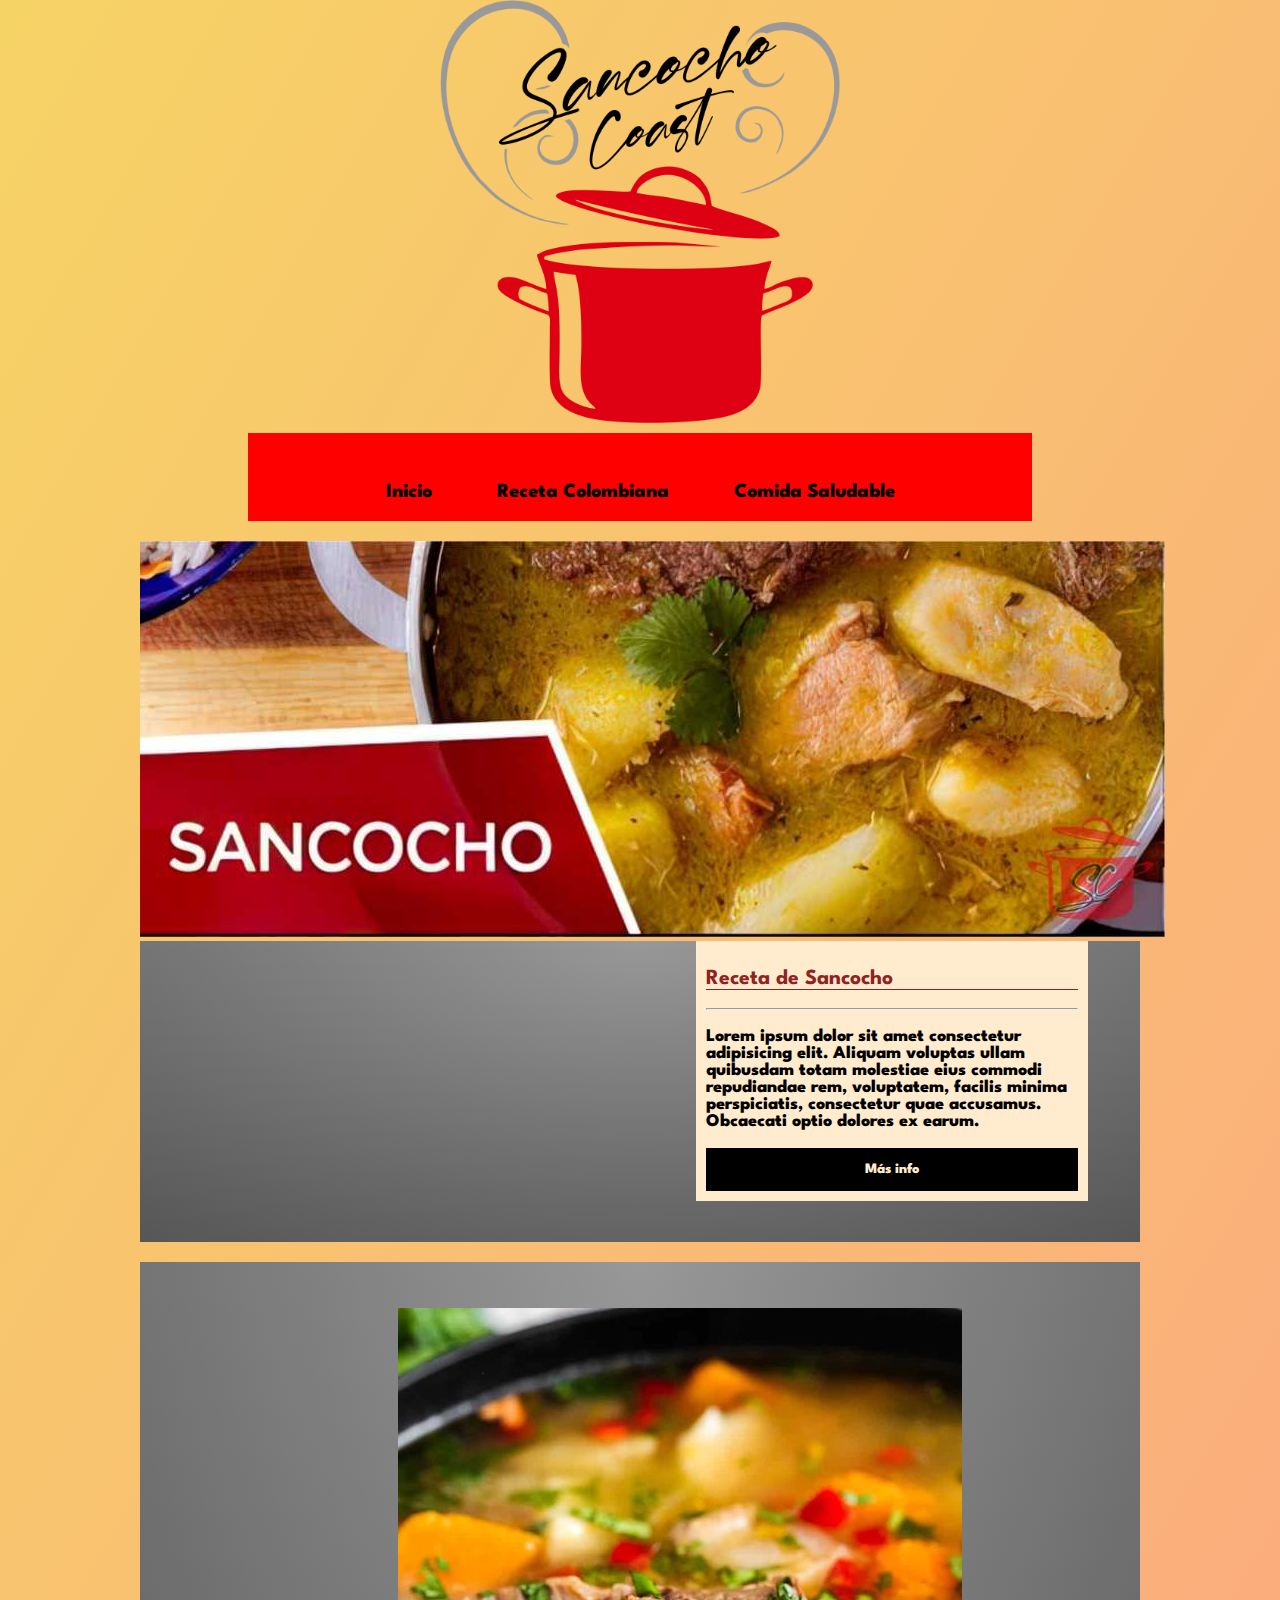
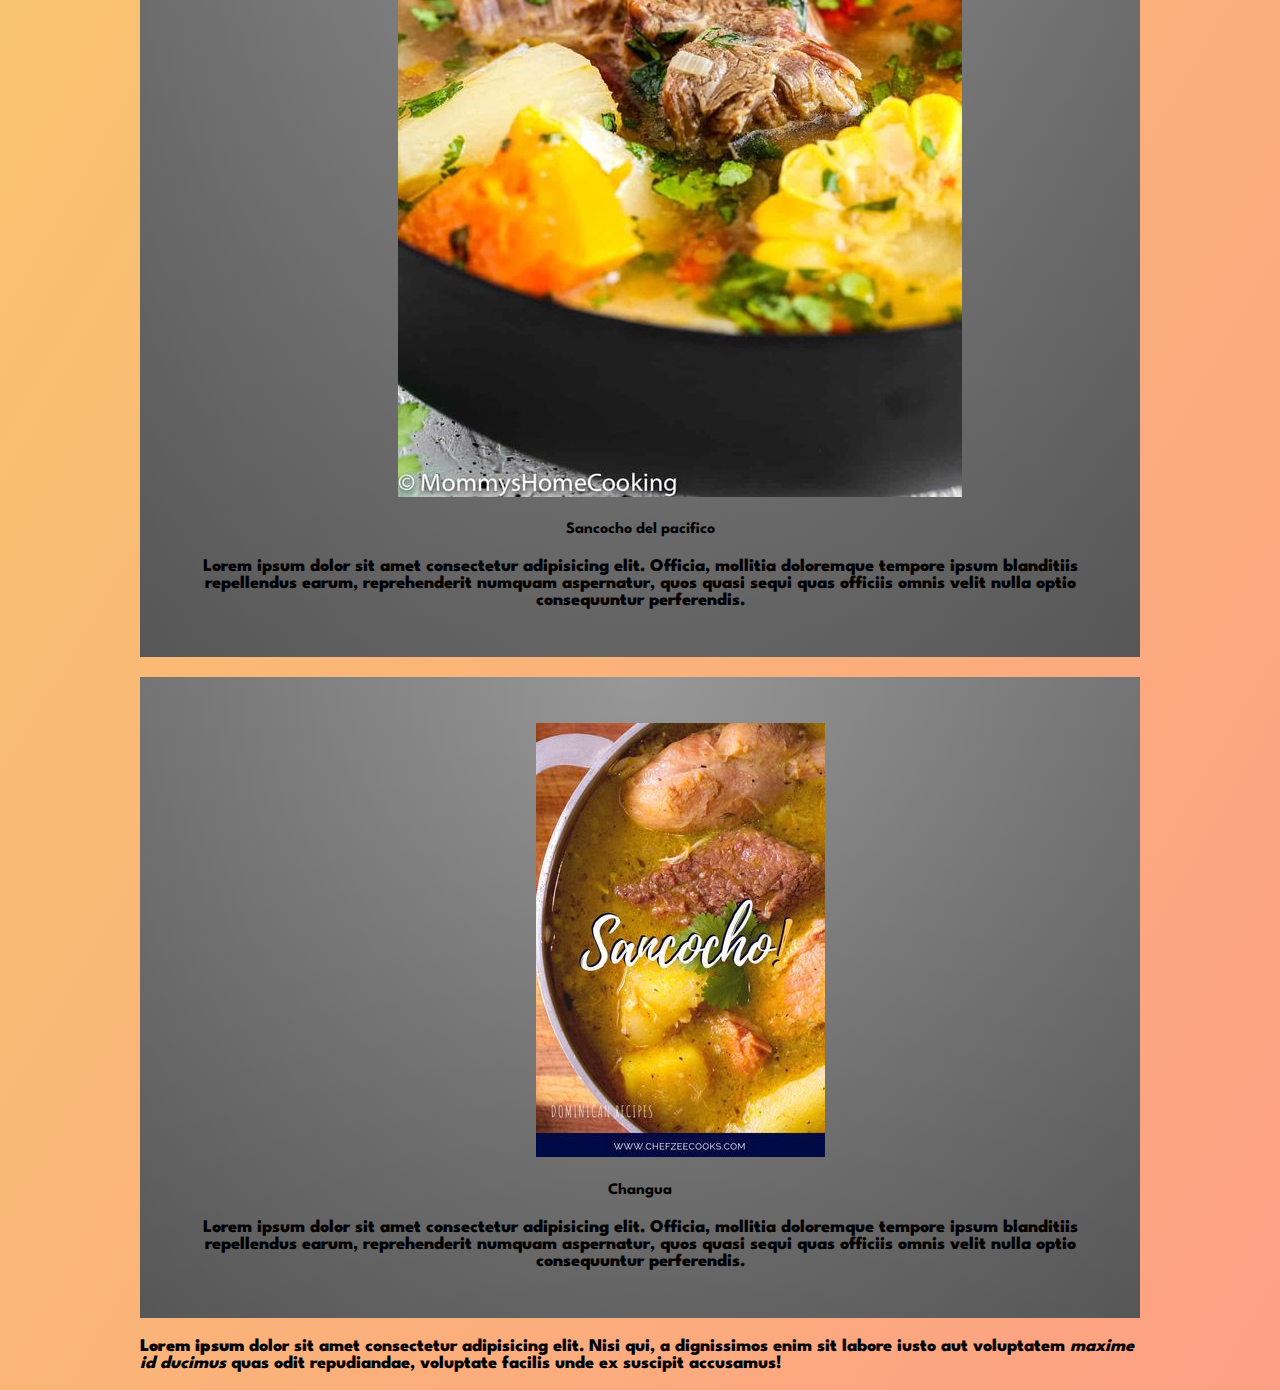
<file: index.html>
<!DOCTYPE html> <!-- es la declaración de la versión de la estructura del sitio web (html5)-->
<html lang="en"> <!-- indica el idioma que se va a usar en el contenido del sitio web,
buenas practicas de escritura de codigo, posicionamiento de google, prestigio del sitio -->
<head> 
    <!-- head es la configuración primordial de mi pagina y el navegador los usa para catalogar la pagina -->
    <meta charset="UTF-8"> 
    <!-- meta charset son caracteres de la pagina o para agregar caracteres especiales como ñ
    tambien sirve para metadatos que va a usar el navegador -->
    <meta http-equiv="X-UA-Compatible" content="IE=edge"> <!--compatibilidad con navegadores-->
    <meta name="viewport" content="width=device-width, initial-scale=1.0"> <!--el diseño adaptable
    para la pantalla a usar-->
    <title>Sancocho Coast</title> <!-- para dejar visible el titulo de la pagina en la pestaña del navegador,
      en el marcador y en los motores de busqueda -->
    <link rel="shortcut icon" href="./Images/icono_sc.png" type="image/x-icon"> <!-- para enlazar estilos
    a la cabecera de pagina-->
    <link rel="stylesheet" href="./css/styles_index.css">
    <link rel="preconnect" href="https://fonts.googleapis.com">
    <link rel="preconnect" href="https://fonts.gstatic.com" crossorigin>
    <link href="https://fonts.googleapis.com/css2?family=Spartan:wght@100;600&display=swap" rel="stylesheet">
</head>

<body class="body"> <!-- el contenido del sitio web --> 
  <header>

    <div><!--es un contenedor-->
      <a href="./index.html"><img class="img_logo" src="./Images/logo_sc01.png" alt="logo"></a>
    </div>
    <!--nav para iniciar el menu-->
    <nav>
       

      <ul class="menu">
        <li><a href="./index.html">Inicio</a></li>
        <li><a href="./receta_colombiana/receta_colombiana.htm" target="_blank">Receta Colombiana</a></li>
        <li><a href="*">Comida Saludable</a></li>
      </ul>
    </nav>
    <img src="./Images/banner_sc01.jpg" class="banner_sc01" alt="banner_sc01">
  </header> <!-- es el encabezado de la pagina- --> 
<section class="featured">
  <article>
  <iframe
  class="fp_video"
  width="510" height="265" src="https://www.youtube.com/embed/bhi74---e_k" title="YouTube video player" frameborder="0" allow="accelerometer; autoplay; clipboard-write; encrypted-media; gyroscope; picture-in-picture" allowfullscreen></iframe>

  <div class="ft_receta">
<h2>Receta de Sancocho</h2>
<hr>
<p> Lorem ipsum dolor sit amet consectetur adipisicing elit. Aliquam voluptas ullam quibusdam totam molestiae eius commodi repudiandae rem, voluptatem, facilis minima perspiciatis, consectetur quae accusamus. Obcaecati optio dolores ex earum.</p>
<div class="boton_container">
  <a href="*">
    <div class="boton">Más info</div>
  </a>

</div>  

</div>

</article>

</section>

<section>
  <article class="articulo">
    <figure class="art_image">
      <img src="./Images/01.jpg" alt="img01">
    </figure>
<div class="art_cont">
<h4>Sancocho del pacifico</h4>
<p>Lorem ipsum dolor sit amet consectetur adipisicing elit. Officia, mollitia doloremque tempore ipsum blanditiis repellendus earum, reprehenderit numquam aspernatur, quos quasi sequi quas officiis omnis velit nulla optio consequuntur perferendis.</p>
</div>

  </article>
  <article class="articulo">
    <figure class="art_image">
      <img src="./Images/02.jpg" alt="img02">
    </figure>
<div class="art_cont">
<h4>Changua</h4>
<p>Lorem ipsum dolor sit amet consectetur adipisicing elit. Officia, mollitia doloremque tempore ipsum blanditiis repellendus earum, reprehenderit numquam aspernatur, quos quasi sequi quas officiis omnis velit nulla optio consequuntur perferendis.</p>
</div>
  </article>
</section>

</body>

<p> <b>Lorem ipsum</b> dolor sit amet consectetur adipisicing elit. Nisi qui, a dignissimos enim sit labore iusto aut voluptatem <i>maxime id ducimus</i> quas odit repudiandae, voluptate facilis unde ex suscipit accusamus!</p>
</html>
</file>
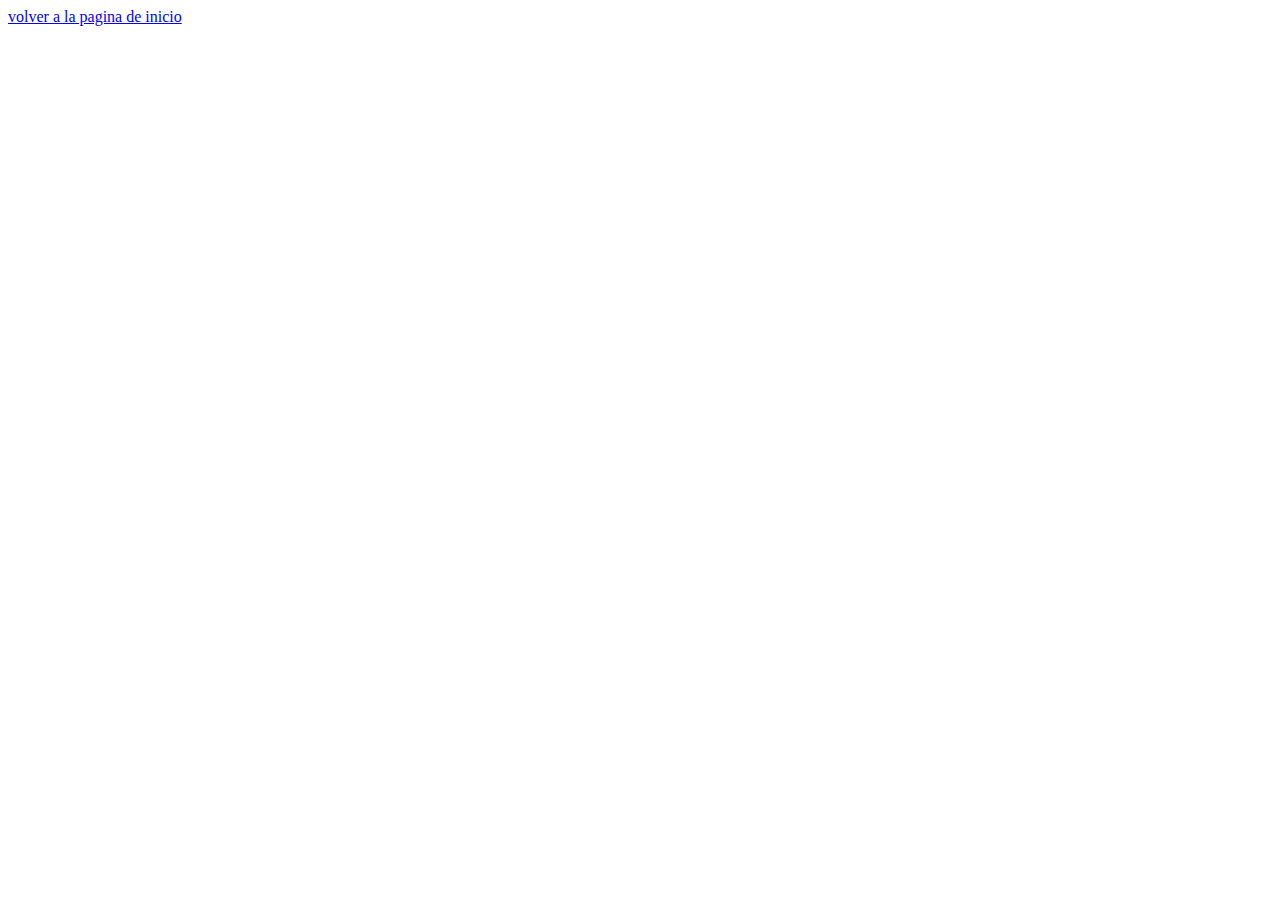
<file: receta_colombiana/receta_colombiana.htm>
<!DOCTYPE html>
<html lang="en">
<head>
    <meta charset="UTF-8">
    <meta http-equiv="X-UA-Compatible" content="IE=edge">
    <meta name="viewport" content="width=, initial-scale=1.0">
    <title>Document</title>
</head>
<body>
    <a href="../index.html">volver a la pagina de inicio</a> 
</body>
</html>
</file>
<file: css/styles_index.css>
.img_logo{
    width: 400px;
    display: block;
    margin: 0 auto;
}

.menu li a{
    text-decoration:none;
    color: black;
    padding: 20px 30px 20px 30px;
    transition: 0.8s all;
}

.menu li{
    display: inline-block;
    text-align: center;
    padding: 50px 0px 20px 0;
    
}

.menu li a:hover{
    color: black;
    background-color: rgba(165, 42, 42, 0.466);
}

nav{
    padding: 10px 10px 20px 10px;
    text-align: center;
    font-size: 20px;

}

.body{
    background-image: linear-gradient(120deg, #f6d365 0%, #fda085 100%);
    font-family: 'Spartan', sans-serif;
    font-weight: 800;
    box-sizing: border-box;
    max-width: 1000px;
    margin:0 auto;

}

header ul{
    list-style: none;
    padding: 0px;
    background-image: linear-gradient(red);
    width: 80%;
    margin: 0 auto;
}

p{
    font-size: 18px;
}
.banner_sc{
    width: 100%;

}

.featured{
padding: 0px 10px;
background: linear-gradient(to bottom, rgba(255,255,255,0.15) 0%, rgba(0,0,0,0.15) 100%), radial-gradient(at top center, rgba(255,255,255,0.40) 0%, rgba(0,0,0,0.40) 120%) #989898;
 background-blend-mode: multiply,multiply;
}

.fp_video{
    padding: 1em;
}

.ft_receta{
    width: 38%;
    font-size: 0.9em;
    background-color: blanchedalmond;
    padding: 10px;
    margin: 0px;
    vertical-align: top;
}

.fp_video, .ft_receta{
    display: inline-block;
}

.ft_receta h2{
    border-bottom: solid thin; color:rgb(143, 34, 34);
}

.boton_container a{
    text-decoration: none;
    color: blanchedalmond;
}

.boton_container{
    text-align: center;
    background-color: black;
    
    
}

.boton_container:hover{
    background-color: grey ;
}

.boton{
    padding: 15px;
}

.articulo{
    padding: 30px;
    background: linear-gradient(to bottom, rgba(255,255,255,0.15) 0%, rgba(0,0,0,0.15) 100%), radial-gradient(at top center, rgba(255,255,255,0.40) 0%, rgba(0,0,0,0.40) 120%) #989898;
 background-blend-mode: multiply,multiply;
 margin: 20px 0;
}

.art_image, .art_cont{
    width: 100%;
    text-align: center;
}
</file>
